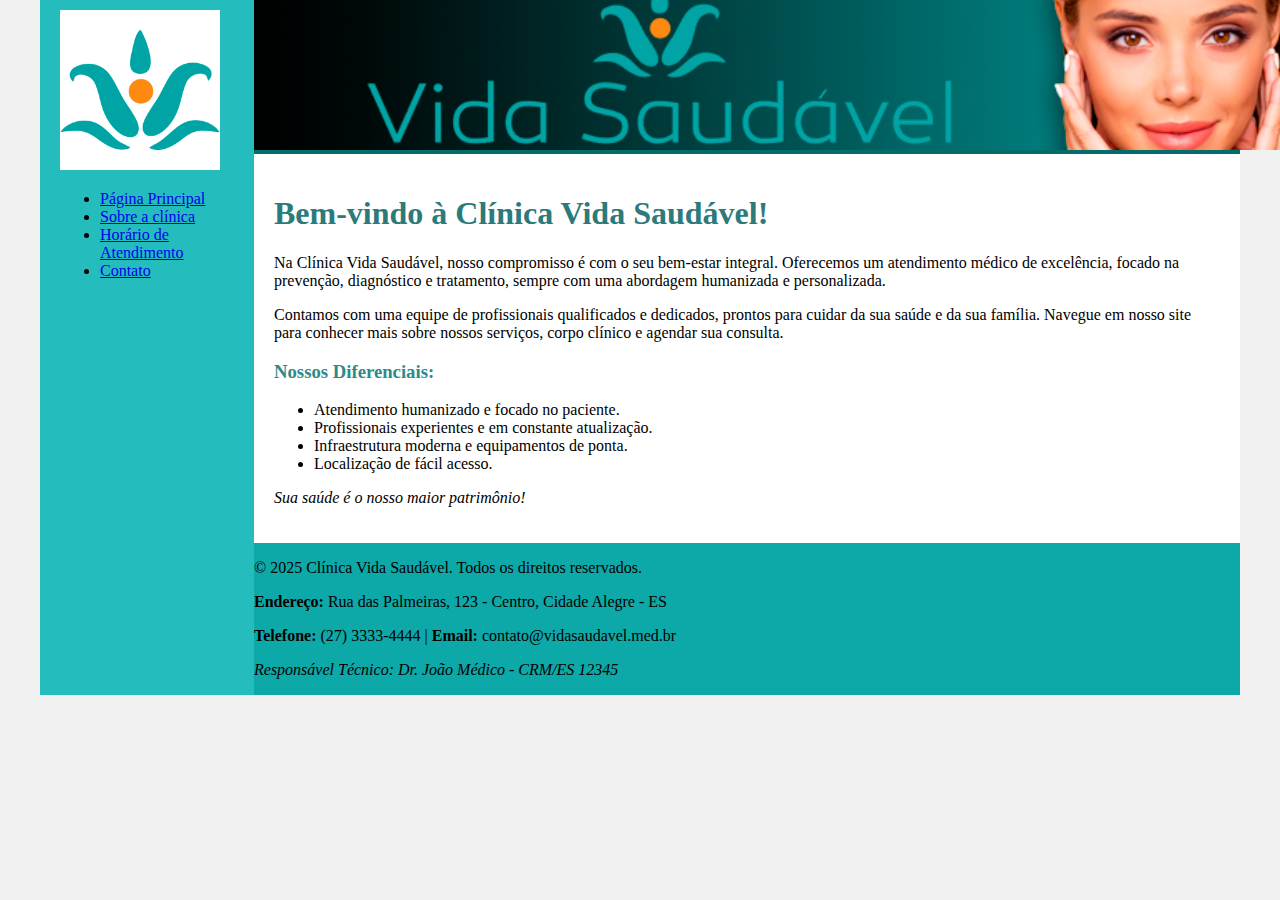
<file: index.html>
<!DOCTYPE html>
<html lang="pt-BR">
<head>
    <meta charset="UTF-8">
    <meta http-equiv="X-UA-Compatible" content="IE=edge">
    <meta name="viewport" content="width=device-width, initial-scale=1.0">
    <title>Clínica Vida Saudável - Principal</title>
    <link rel="stylesheet" href="base.css">
    <style>
     
        html, body {
            margin: 0;
        }
        
        
    </style>
</head>
<body>
    <div class="wrapper">
        <div class="menu">
            <div >
                <img src="images/logo.png" alt="Logo da Clínica Vida Saudável" style="width: 160px">
            </div>
            <ul>
                <li><a href="index.html">Página Principal</a></li>
                <li><a href="sobre.html">Sobre a clínica</a></li>
                <li><a href="horario.html">Horário de Atendimento</a></li>
                <li><a href="contato.html">Contato</a></li>
            </ul>
        </div>

        <div class="main">
            <div class="header">
<img src="images/header_principal.png" alt="Banner da Clínica Vida Saudável" style="width: 115%;height:150px;object-fit: cover;">            </div>
    
            <div class="content">
            <!DOCTYPE html>
<html lang="pt-BR">
<head>
    <meta charset="UTF-8">
    <meta name="viewport" content="width=device-width, initial-scale=1.0">
    <title>Bem-vindo à Clínica Vida Saudável - Cores Inline</title>
</head>
<body>

    <div> <h1 style="color: #2c7a7b;">Bem-vindo à Clínica Vida Saudável!</h1>
        <p>Na Clínica Vida Saudável, nosso compromisso é com o seu bem-estar integral. Oferecemos um atendimento médico de excelência, focado na prevenção, diagnóstico e tratamento, sempre com uma abordagem humanizada e personalizada.</p>
        <p>Contamos com uma equipe de profissionais qualificados e dedicados, prontos para cuidar da sua saúde e da sua família. Navegue em nosso site para conhecer mais sobre nossos serviços, corpo clínico e agendar sua consulta.</p>
        
        <h3 style="color: #2d8a8c;">Nossos Diferenciais:</h3>
        <ul>
            <li>Atendimento humanizado e focado no paciente.</li>
            <li>Profissionais experientes e em constante atualização.</li>
            <li>Infraestrutura moderna e equipamentos de ponta.</li>
            <li>Localização de fácil acesso.</li>
        </ul>
        <p><em>Sua saúde é o nosso maior patrimônio!</em></p>
    </div>

</body>

        </div>
          <div class="footer">
                <p>&copy; 2025 Clínica Vida Saudável. Todos os direitos reservados.</p>
                <p><strong>Endereço:</strong> Rua das Palmeiras, 123 - Centro, Cidade Alegre - ES</p>
                <p><strong>Telefone:</strong> (27) 3333-4444 | <strong>Email:</strong> contato@vidasaudavel.med.br</p>
                <p><em>Responsável Técnico: Dr. João Médico - CRM/ES 12345</em></p>
            </div>
    </div>
</body>
</html>
</file>
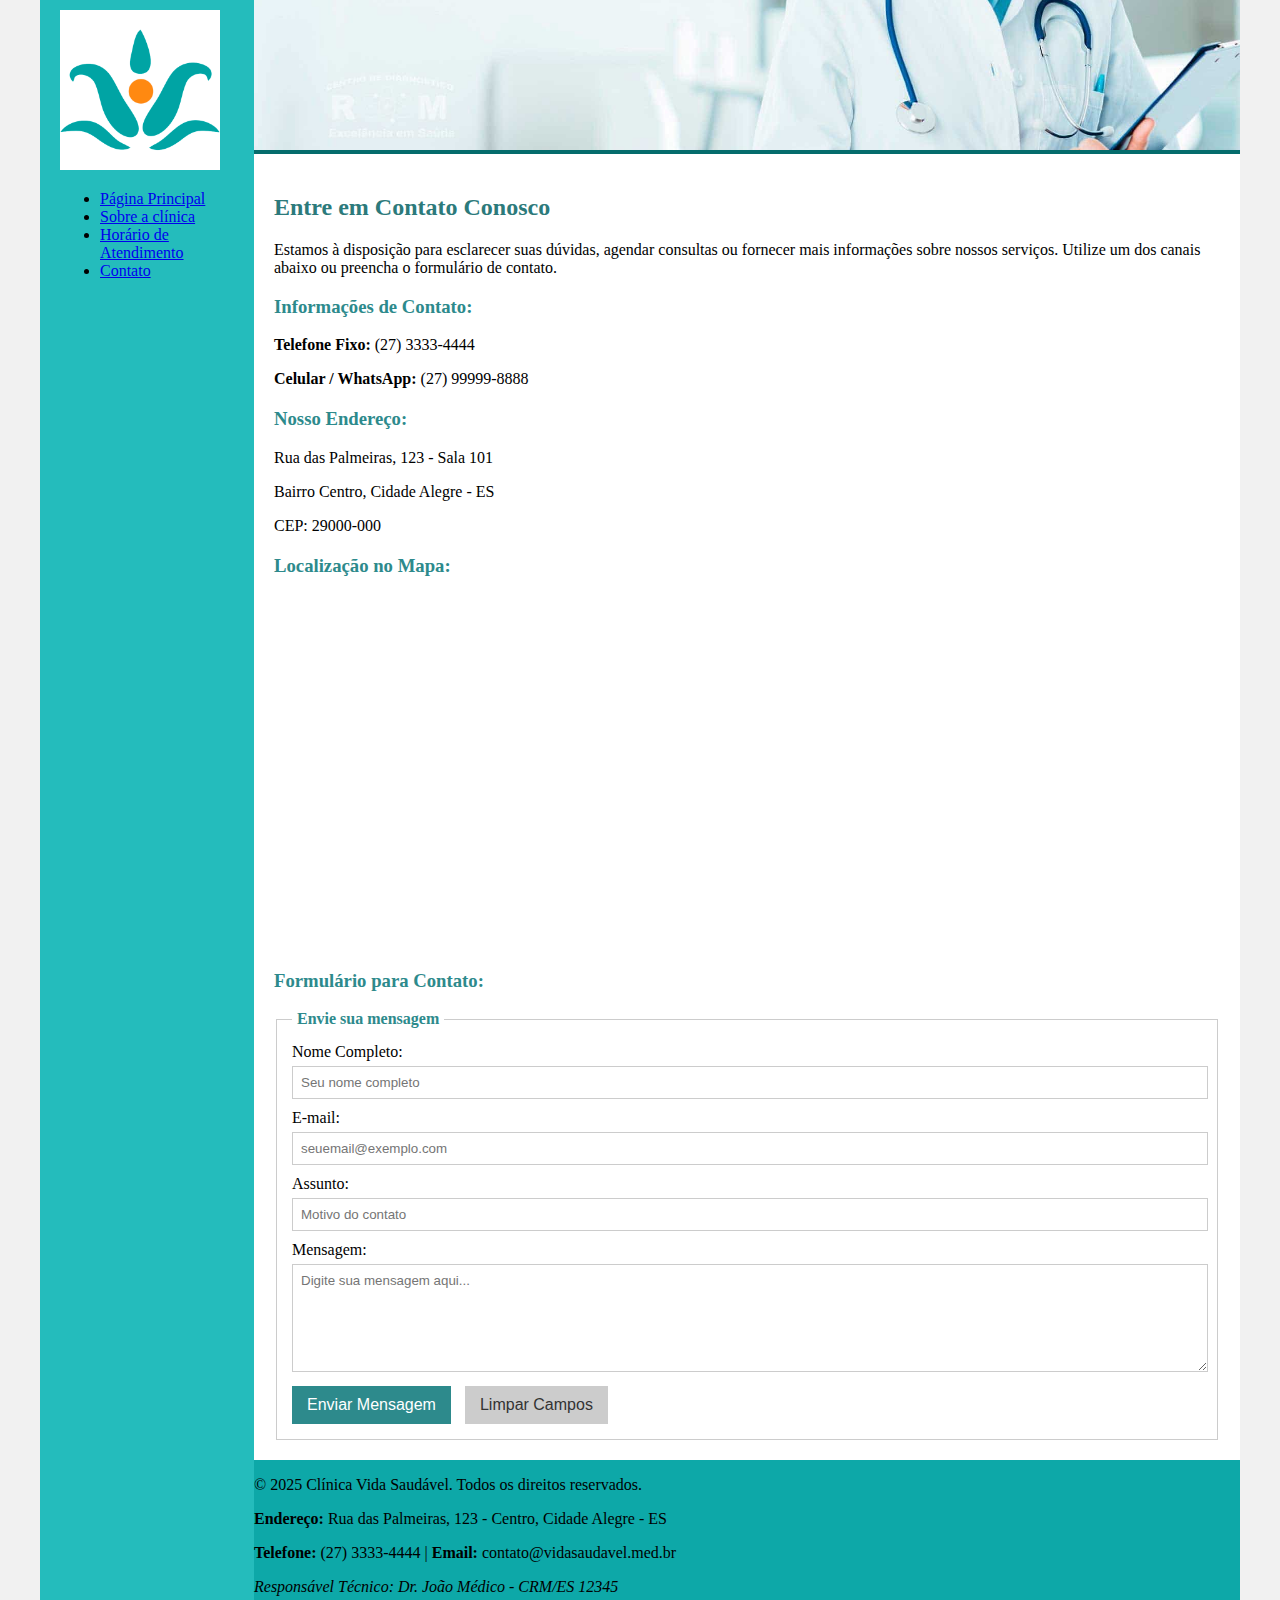
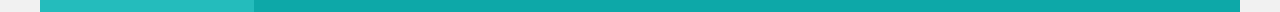
<file: contato.html>
<!DOCTYPE html>
<html lang="pt-BR">
<head>
    <meta charset="UTF-8">
    <meta http-equiv="X-UA-Compatible" content="IE=edge">
    <meta name="viewport" content="width=device-width, initial-scale=1.0">
    <title>Contato - Clínica Vida Saudável</title>
    <link rel="stylesheet" href="base.css">
    
</head>
<body>
    <div class="wrapper">
        <div class="menu">
            <div >
                <img src="images/logo.png" alt="Logo da Clínica Vida Saudável" style="width: 160px">
            </div>
            <ul>
                <li><a href="index.html">Página Principal</a></li>
                <li><a href="sobre.html">Sobre a clínica</a></li>
                <li><a href="horario.html">Horário de Atendimento</a></li>
                <li><a href="contato.html">Contato</a></li>
            </ul>
        </div>

        <div class="main">
            <div class="header">
                <img src="images/header_contato.jpg" alt="Banner Contato Clínica Vida Saudável" style="width:100%; height:150px; object-fit: cover;">
            </div>
    
            <div class="content">
               <div> <h2 style="color: #2c7a7b;">Entre em Contato Conosco</h2>
        <p>Estamos à disposição para esclarecer suas dúvidas, agendar consultas ou fornecer mais informações sobre nossos serviços. Utilize um dos canais abaixo ou preencha o formulário de contato.</p>

        <h3 style="color: #2d8a8c;">Informações de Contato:</h3>
        <p><strong>Telefone Fixo:</strong> (27) 3333-4444</p>
        <p><strong>Celular / WhatsApp:</strong> (27) 99999-8888</p>
        
        <h3 style="color: #2d8a8c; margin-top: 20px;">Nosso Endereço:</h3>
        <p>Rua das Palmeiras, 123 - Sala 101</p>
        <p>Bairro Centro, Cidade Alegre - ES</p>
        <p>CEP: 29000-000</p>

        <h3 style="color: #2d8a8c; margin-top: 20px;">Localização no Mapa:</h3>
        <div> <iframe src="https://maps.google.com/maps?q=Rua%20das%20Palmeiras%2C%20123%20Cidade%20Alegre%20ES&t=&z=15&ie=UTF8&iwloc=&output=embed" width="100%" height="350" style="border:0; max-width: 600px;" allowfullscreen="" loading="lazy" referrerpolicy="no-referrer-when-downgrade"></iframe>
        </div>
        
        <h3 style="color: #2d8a8c; margin-top: 20px;">Formulário para Contato:</h3>
        <form action="#" method="post" style="margin-top: 15px;"> <fieldset style="border: 1px solid #ccc; padding: 15px;">
                <legend style="color: #2d8a8c; font-weight: bold; padding: 0 5px;">Envie sua mensagem</legend>
                <div style="margin-bottom: 10px;">
                    <label for="nome" style="display: block; margin-bottom: 5px;">Nome Completo:</label>
                    <input type="text" id="nome" name="nome" required placeholder="Seu nome completo" style="width: calc(100% - 12px); padding: 8px; border: 1px solid #ccc;">
                </div>
                <div style="margin-bottom: 10px;">
                    <label for="email" style="display: block; margin-bottom: 5px;">E-mail:</label>
                    <input type="email" id="email" name="email" required placeholder="seuemail@exemplo.com" style="width: calc(100% - 12px); padding: 8px; border: 1px solid #ccc;">
                </div>
                <div style="margin-bottom: 10px;">
                    <label for="assunto" style="display: block; margin-bottom: 5px;">Assunto:</label>
                    <input type="text" id="assunto" name="assunto" required placeholder="Motivo do contato" style="width: calc(100% - 12px); padding: 8px; border: 1px solid #ccc;">
                </div>
                <div style="margin-bottom: 10px;">
                    <label for="mensagem" style="display: block; margin-bottom: 5px;">Mensagem:</label>
                    <textarea id="mensagem" name="mensagem" rows="6" required placeholder="Digite sua mensagem aqui..." style="width: calc(100% - 12px); padding: 8px; border: 1px solid #ccc; font-family: sans-serif;"></textarea>
                </div>
                <div>
                    <button type="submit" style="background-color: #2d8a8c; color: white; padding: 10px 15px; border: none; cursor: pointer; font-size: 1em;">Enviar Mensagem</button>
                    <button type="reset" style="background-color: #ccc; color: #333; padding: 10px 15px; border: none; cursor: pointer; font-size: 1em; margin-left: 10px;">Limpar Campos</button>
                </div>
            </fieldset>
        </form>
    </div>

            </div>
    
            <div class="footer">
                <p>&copy; 2025 Clínica Vida Saudável. Todos os direitos reservados.</p>
                <p><strong>Endereço:</strong> Rua das Palmeiras, 123 - Centro, Cidade Alegre - ES</p>
                <p><strong>Telefone:</strong> (27) 3333-4444 | <strong>Email:</strong> contato@vidasaudavel.med.br</p>
                <p><em>Responsável Técnico: Dr. João Médico - CRM/ES 12345</em></p>
            </div>
        </div>
    </div>
</body>
</html>
</file>
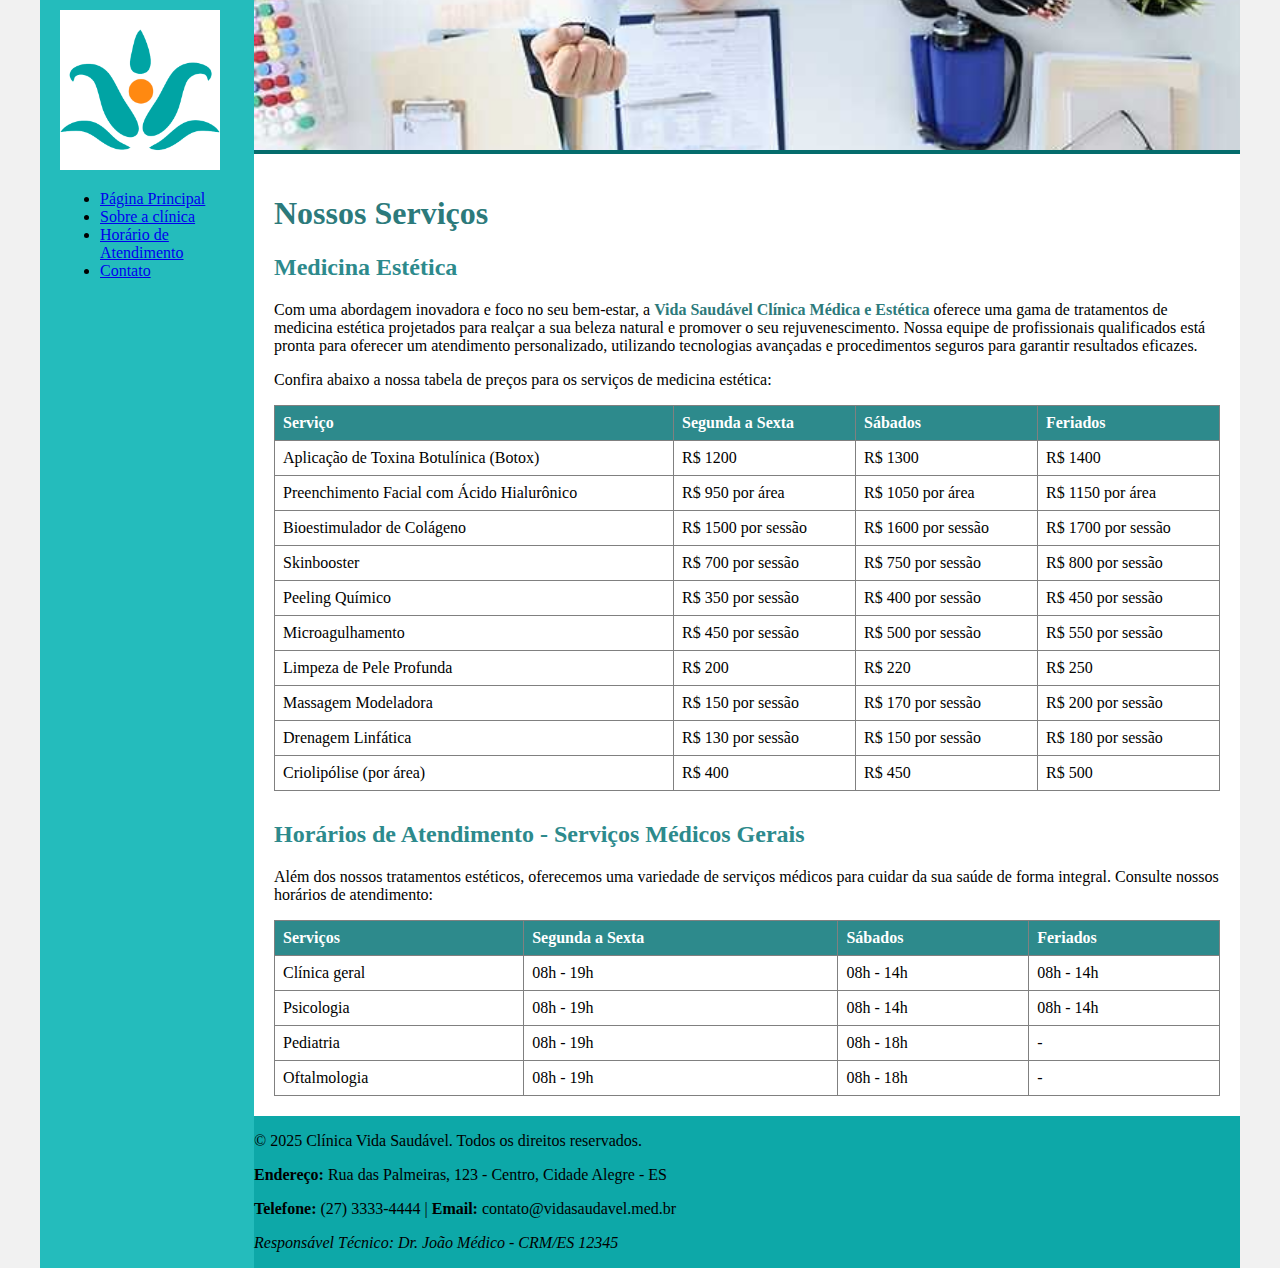
<file: horario.html>
<!DOCTYPE html>
<html lang="pt-BR">
<head>
    <meta charset="UTF-8">
    <meta http-equiv="X-UA-Compatible" content="IE=edge">
    <meta name="viewport" content="width=device-width, initial-scale=1.0">
    <title>Horário de Atendimento - Clínica Vida Saudável</title>
    <link rel="stylesheet" href="base.css">
   
</head>
<body>
    <div class="wrapper">
        <div class="menu">
            <div >
                <img src="images/logo.png" alt="Logo da Clínica Vida Saudável" style="width: 160px">
            </div>
            <ul>
                <li><a href="index.html">Página Principal</a></li>
                <li><a href="sobre.html">Sobre a clínica</a></li>
                <li><a href="horario.html">Horário de Atendimento</a></li>
                <li><a href="contato.html">Contato</a></li>
            </ul>
        </div>

        <div class="main">
            <div class="header">
                <img src="images/header_horario.jpg" alt="Banner Horário de Atendimento Clínica Vida Saudável" style="width:100%; height:150px; object-fit: cover;">
            </div>
    
            <div class="content">
                  <div> <h1 style="color: #2c7a7b;">Nossos Serviços</h1>

        <h2 style="color: #2d8a8c;">Medicina Estética</h2>
        <p>Com uma abordagem inovadora e foco no seu bem-estar, a <span style="color: #2c7a7b; font-weight: bold;">Vida Saudável Clínica Médica e Estética</span> oferece uma gama de tratamentos de medicina estética projetados para realçar a sua beleza natural e promover o seu rejuvenescimento. Nossa equipe de profissionais qualificados está pronta para oferecer um atendimento personalizado, utilizando tecnologias avançadas e procedimentos seguros para garantir resultados eficazes.</p>

        <p>Confira abaixo a nossa tabela de preços para os serviços de medicina estética:</p>

        <table border="1" style="border-collapse: collapse; width: 100%;"> <thead>
                <tr>
                    <th style="background-color: #2d8a8c; color: white; padding: 8px; text-align: left;">Serviço</th>
                    <th style="background-color: #2d8a8c; color: white; padding: 8px; text-align: left;">Segunda a Sexta</th>
                    <th style="background-color: #2d8a8c; color: white; padding: 8px; text-align: left;">Sábados</th>
                    <th style="background-color: #2d8a8c; color: white; padding: 8px; text-align: left;">Feriados</th>
                </tr>
            </thead>
            <tbody>
                <tr>
                    <td style="padding: 8px;">Aplicação de Toxina Botulínica (Botox)</td>
                    <td style="padding: 8px;">R$ 1200</td>
                    <td style="padding: 8px;">R$ 1300</td>
                    <td style="padding: 8px;">R$ 1400</td>
                </tr>
                <tr>
                    <td style="padding: 8px;">Preenchimento Facial com Ácido Hialurônico</td>
                    <td style="padding: 8px;">R$ 950 por área</td>
                    <td style="padding: 8px;">R$ 1050 por área</td>
                    <td style="padding: 8px;">R$ 1150 por área</td>
                </tr>
                <tr>
                    <td style="padding: 8px;">Bioestimulador de Colágeno</td>
                    <td style="padding: 8px;">R$ 1500 por sessão</td>
                    <td style="padding: 8px;">R$ 1600 por sessão</td>
                    <td style="padding: 8px;">R$ 1700 por sessão</td>
                </tr>
                <tr>
                    <td style="padding: 8px;">Skinbooster</td>
                    <td style="padding: 8px;">R$ 700 por sessão</td>
                    <td style="padding: 8px;">R$ 750 por sessão</td>
                    <td style="padding: 8px;">R$ 800 por sessão</td>
                </tr>
                <tr>
                    <td style="padding: 8px;">Peeling Químico</td>
                    <td style="padding: 8px;">R$ 350 por sessão</td>
                    <td style="padding: 8px;">R$ 400 por sessão</td>
                    <td style="padding: 8px;">R$ 450 por sessão</td>
                </tr>
                <tr>
                    <td style="padding: 8px;">Microagulhamento</td>
                    <td style="padding: 8px;">R$ 450 por sessão</td>
                    <td style="padding: 8px;">R$ 500 por sessão</td>
                    <td style="padding: 8px;">R$ 550 por sessão</td>
                </tr>
                <tr>
                    <td style="padding: 8px;">Limpeza de Pele Profunda</td>
                    <td style="padding: 8px;">R$ 200</td>
                    <td style="padding: 8px;">R$ 220</td>
                    <td style="padding: 8px;">R$ 250</td>
                </tr>
                <tr>
                    <td style="padding: 8px;">Massagem Modeladora</td>
                    <td style="padding: 8px;">R$ 150 por sessão</td>
                    <td style="padding: 8px;">R$ 170 por sessão</td>
                    <td style="padding: 8px;">R$ 200 por sessão</td>
                </tr>
                <tr>
                    <td style="padding: 8px;">Drenagem Linfática</td>
                    <td style="padding: 8px;">R$ 130 por sessão</td>
                    <td style="padding: 8px;">R$ 150 por sessão</td>
                    <td style="padding: 8px;">R$ 180 por sessão</td>
                </tr>
                <tr>
                    <td style="padding: 8px;">Criolipólise (por área)</td>
                    <td style="padding: 8px;">R$ 400</td>
                    <td style="padding: 8px;">R$ 450</td>
                    <td style="padding: 8px;">R$ 500</td>
                </tr>
            </tbody>
        </table>

        <h2 style="color: #2d8a8c; margin-top: 30px;">Horários de Atendimento - Serviços Médicos Gerais</h2>
        <p>Além dos nossos tratamentos estéticos, oferecemos uma variedade de serviços médicos para cuidar da sua saúde de forma integral. Consulte nossos horários de atendimento:</p>

        <table border="1" style="border-collapse: collapse; width: 100%;"> <thead>
                <tr>
                    <th style="background-color: #2d8a8c; color: white; padding: 8px; text-align: left;">Serviços</th>
                    <th style="background-color: #2d8a8c; color: white; padding: 8px; text-align: left;">Segunda a Sexta</th>
                    <th style="background-color: #2d8a8c; color: white; padding: 8px; text-align: left;">Sábados</th>
                    <th style="background-color: #2d8a8c; color: white; padding: 8px; text-align: left;">Feriados</th>
                </tr>
            </thead>
            <tbody>
                <tr>
                    <td style="padding: 8px;">Clínica geral</td>
                    <td style="padding: 8px;">08h - 19h</td>
                    <td style="padding: 8px;">08h - 14h</td>
                    <td style="padding: 8px;">08h - 14h</td>
                </tr>
                <tr>
                    <td style="padding: 8px;">Psicologia</td>
                    <td style="padding: 8px;">08h - 19h</td>
                    <td style="padding: 8px;">08h - 14h</td>
                    <td style="padding: 8px;">08h - 14h</td>
                </tr>
                <tr>
                    <td style="padding: 8px;">Pediatria</td>
                    <td style="padding: 8px;">08h - 19h</td>
                    <td style="padding: 8px;">08h - 18h</td>
                    <td style="padding: 8px;">-</td>
                </tr>
                <tr>
                    <td style="padding: 8px;">Oftalmologia</td>
                    <td style="padding: 8px;">08h - 19h</td>
                    <td style="padding: 8px;">08h - 18h</td>
                    <td style="padding: 8px;">-</td>
                </tr>
            </tbody>
        </table>
        
    </div>
    
            
        </div>
        <div class="footer">
                <p>&copy; 2025 Clínica Vida Saudável. Todos os direitos reservados.</p>
                <p><strong>Endereço:</strong> Rua das Palmeiras, 123 - Centro, Cidade Alegre - ES</p>
                <p><strong>Telefone:</strong> (27) 3333-4444 | <strong>Email:</strong> contato@vidasaudavel.med.br</p>
                <p><em>Responsável Técnico: Dr. João Médico - CRM/ES 12345</em></p>
            </div>
    </div>
</body>
</html>
</file>
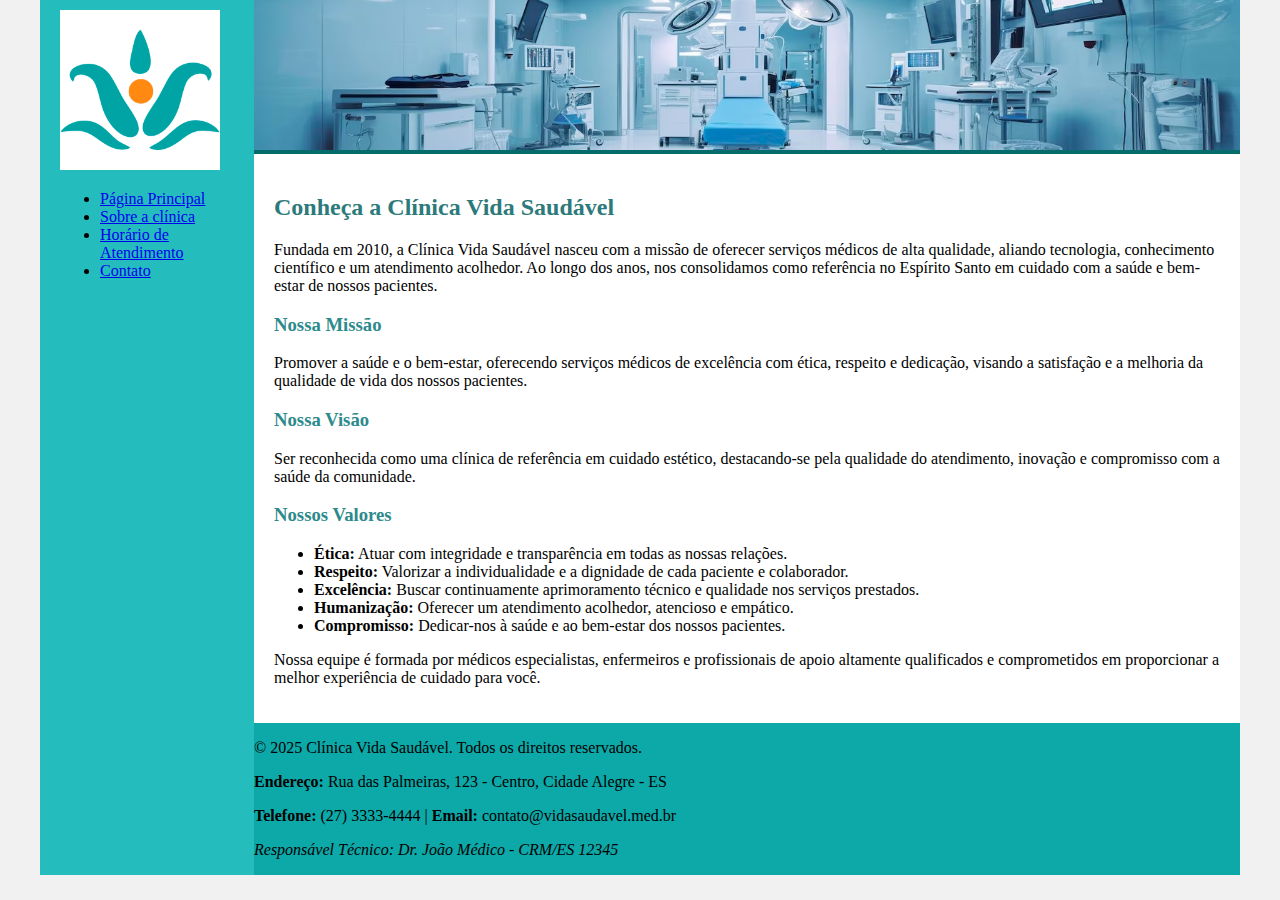
<file: sobre.html>
<!DOCTYPE html>
<html lang="pt-BR">
<head>
    <meta charset="UTF-8">
    <meta http-equiv="X-UA-Compatible" content="IE=edge">
    <meta name="viewport" content="width=device-width, initial-scale=1.0">
    <title>Sobre Nós - Clínica Vida Saudável</title>
    <link rel="stylesheet" href="base.css">
</head>
<body>
    <div class="wrapper">
        <div class="menu">
            <div >
                <img src="images/logo.png" alt="Logo da Clínica Vida Saudável" style="width: 160px">
            </div>
            <ul>
                <li><a href="index.html">Página Principal</a></li>
                <li><a href="sobre.html">Sobre a clínica</a></li>
                <li><a href="horario.html">Horário de Atendimento</a></li>
                <li><a href="contato.html">Contato</a></li>
            </ul>
        </div>

        <div class="main">
            <div class="header">
                <img src="images/header_sobre.jpg" alt="Imagem Sobre a Clínica Vida Saudável" style="width:100%; height:150px; object-fit: cover;">
            </div>
    
            <div class="content">
                <div>
        <h2 style="color: #2c7a7b;">Conheça a Clínica Vida Saudável</h2>
        <p>Fundada em 2010, a Clínica Vida Saudável nasceu com a missão de oferecer serviços médicos de alta qualidade, aliando tecnologia, conhecimento científico e um atendimento acolhedor. Ao longo dos anos, nos consolidamos como referência no Espírito Santo em cuidado com a saúde e bem-estar de nossos pacientes.</p>
        
        <h3 style="color: #2d8a8c;">Nossa Missão</h3>
        <p>Promover a saúde e o bem-estar, oferecendo serviços médicos de excelência com ética, respeito e dedicação, visando a satisfação e a melhoria da qualidade de vida dos nossos pacientes.</p>

        <h3 style="color: #2d8a8c;">Nossa Visão</h3>
        <p>Ser reconhecida como uma clínica de referência em cuidado estético, destacando-se pela qualidade do atendimento, inovação e compromisso com a saúde da comunidade.</p>

        <h3 style="color: #2d8a8c;">Nossos Valores</h3>
        <ul>
            <li><strong>Ética:</strong> Atuar com integridade e transparência em todas as nossas relações.</li>
            <li><strong>Respeito:</strong> Valorizar a individualidade e a dignidade de cada paciente e colaborador.</li>
            <li><strong>Excelência:</strong> Buscar continuamente aprimoramento técnico e qualidade nos serviços prestados.</li>
            <li><strong>Humanização:</strong> Oferecer um atendimento acolhedor, atencioso e empático.</li>
            <li><strong>Compromisso:</strong> Dedicar-nos à saúde e ao bem-estar dos nossos pacientes.</li>
        </ul>

        <p>Nossa equipe é formada por médicos especialistas, enfermeiros e profissionais de apoio altamente qualificados e comprometidos em proporcionar a melhor experiência de cuidado para você.</p>
    </div>

    
            
        </div>
        <div class="footer">
                <p>&copy; 2025 Clínica Vida Saudável. Todos os direitos reservados.</p>
                <p><strong>Endereço:</strong> Rua das Palmeiras, 123 - Centro, Cidade Alegre - ES</p>
                <p><strong>Telefone:</strong> (27) 3333-4444 | <strong>Email:</strong> contato@vidasaudavel.med.br</p>
                <p><em>Responsável Técnico: Dr. João Médico - CRM/ES 12345</em></p>
            </div>
    </div>
</body>
</html>
</file>
<file: base.css>
html, body {
    margin: 0;
}
body {
    background-color: #f1f1f1;
    display: flex;
    justify-content: center;
}

.wrapper {
    width: 1200px;
    display: flex;
    margin: 0 auto;
    background-color: aquamarine;
}
.main {
    display: flex;
    flex-flow: column;
    width: 85%;
}
.menu {
    width: 15%;
    background-color: rgb(36, 188, 188);
    padding: 10px 20px 0px;
}
.header {
    background-color: rgb(5, 108, 108);
    min-height: 150px;
}
.content {
    background-color: white;
    min-height: 300px;
    padding: 20px;
}
.footer {
    background-color: rgb(13, 168, 168);
    min-height: 150px;
    
    }
</file>
